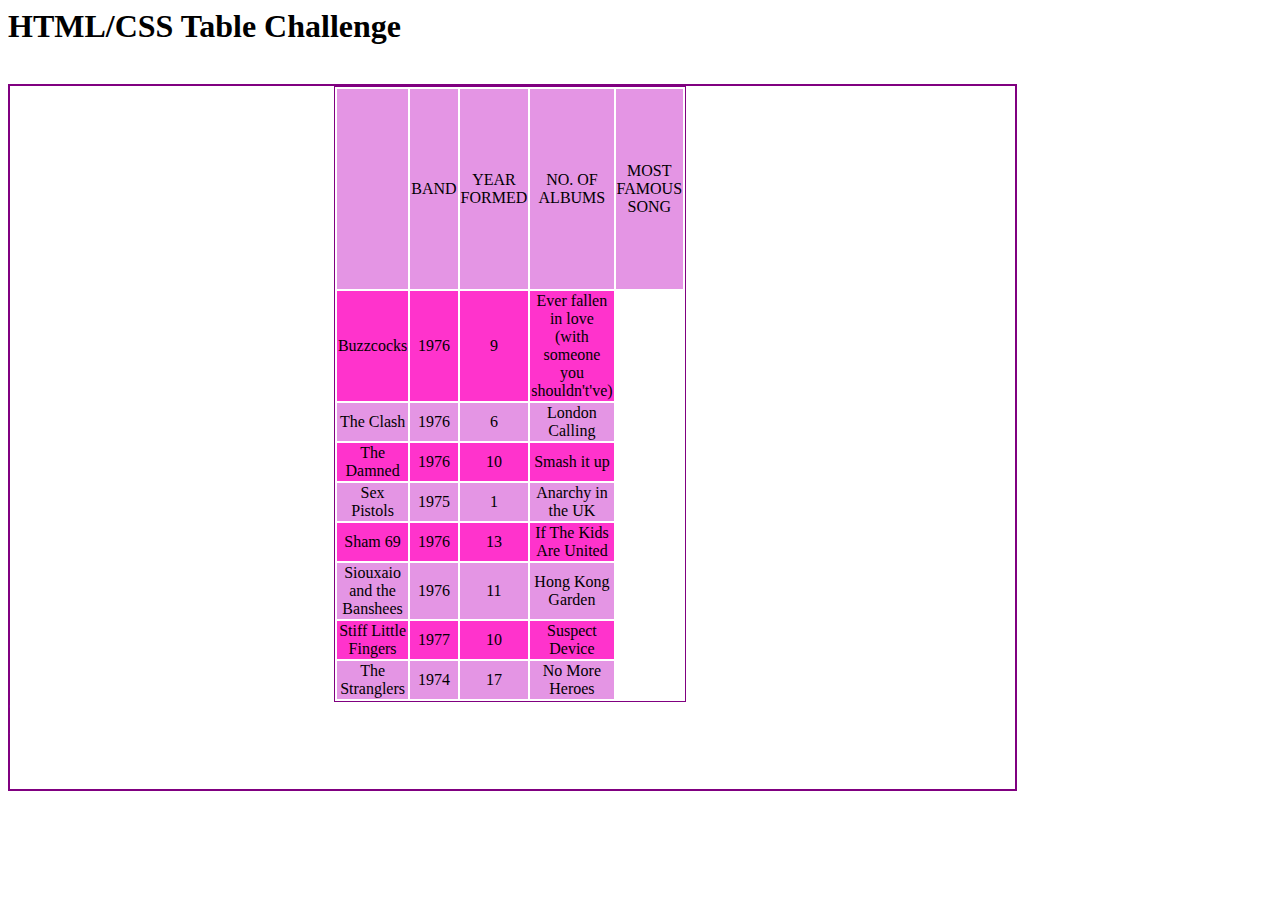
<file: Semantic HTML challenge/index.html>
<html lang="en">
<head>
    <meta charset="UTF-8">
    <meta http-equiv="X-UA-Compatible" content="IE=edge">
    <meta name="viewport" content="width=device-width, initial-scale=1.0">
    <title>TCG: Semantic HTML Challenge Task</title>
      <!-- import the webpage's stylesheet -->
  <link rel="stylesheet" href="style.css">
</head>

<header id="header"> <!-- Allow CSS to target an ID (#) tag-->
  <title>TCG: Semantic HTML Challenge</title>
</header>

<!-- To do: The table width should fill any container it is put in-->

<div>
  <h1>HTML/CSS Table Challenge</h1>
  <br>
  <main id="content">
    <table class="table">
      <th class="titles">
      <td>BAND</td>
      <td>YEAR FORMED</td>
      <td>NO. OF ALBUMS</td>
      <td>MOST FAMOUS SONG</td>
      </th>
      <tr>
        <td>Buzzcocks</td>
        <td>1976</td>
        <td>9</td>
        <td>Ever fallen in love (with someone you shouldn't've)</td>
      </tr>
      <tr>
        <td>The Clash</td>
        <td>1976</td>
        <td>6</td>
        <td>London Calling</td>
      </tr>
      <tr>
        <td>The Damned</td>
        <td>1976</td>
        <td>10</td>
        <td>Smash it up</td>
      </tr>
      <tr>
        <td>Sex Pistols</td>
        <td>1975</td>
        <td>1</td>
        <td>Anarchy in the UK</td>
      </tr>
      <tr>
        <td>Sham 69</td>
        <td>1976</td>
        <td>13</td>
        <td>If The Kids Are United</td>
      </tr>
      <tr>
        <td>Siouxaio and the Banshees</td>
        <td>1976</td>
        <td>11</td>
        <td>Hong Kong Garden</td>
      </tr>
      <tr>
        <td>Stiff Little Fingers</td>
        <td>1977</td>
        <td>10</td>
        <td>Suspect Device</td>
      </tr>
      <tr>
        <td>The Stranglers</td>
        <td>1974</td>
        <td>17</td>
        <td>No More Heroes</td>
      </tr>
    </table>

    <mjTotals class="titles">
      <tr>
        <td> Total Albums </td>
        <td> 77 </td>
      </tr>
    </mjTotals>
    <br>
    <mjFoot class="footer">
      A summary of the UK's most famous punk bands
    </mjFoot>

  </main>
</div>

</html>
</file>
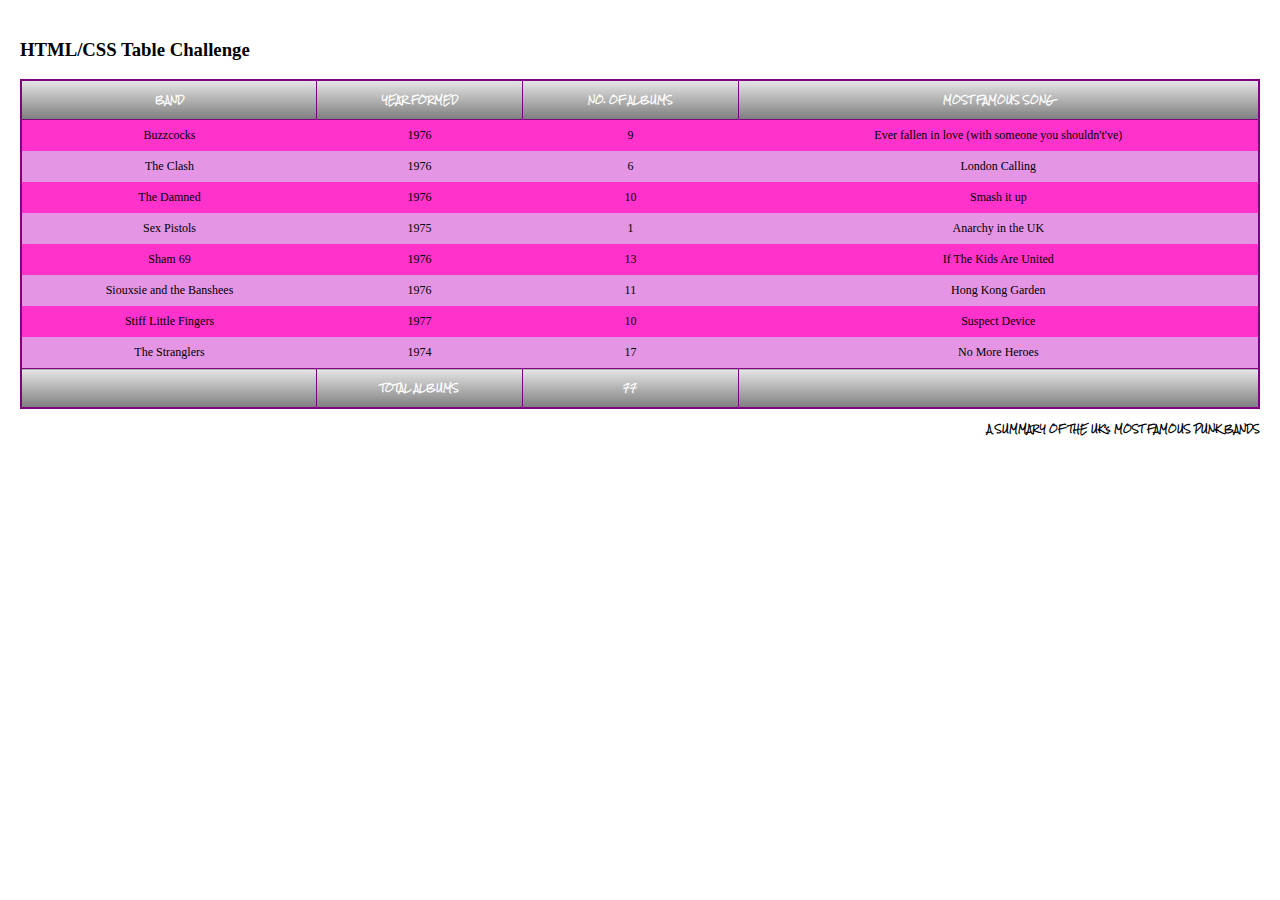
<file: Test folder/responsive-table.html>
<!DOCTYPE html>
<html>

<!--Generated by ![TAB]-->
<head>
	<title>TCG: Semantic HTML Challenge Task</title>
	<meta name="viewport" content="width=device-width, initial-scale=1">
	<link rel="stylesheet" href="style.css">
	<link href='https://fonts.googleapis.com/css?family=Rock Salt' rel='stylesheet'>
</head>

<body>
	<h3 class="h3">HTML/CSS Table Challenge</h3>
	<div style="overflow-x: auto;">
		<table class="table">
			<thead>
				<tr>
					<th>BAND</th>
					<th>YEAR FORMED</th>
					<th>NO. OF ALBUMS</th>
					<th>MOST FAMOUS SONG</th>
				</tr>
			</thead>

			<tbody>
				<!--"data-label" allows mobile device support-->
				<tr>
					<td data-label="BAND">Buzzcocks</td>
					<td data-label="YEAR FORMED">1976</td>
					<td data-label="NO. OF ALBUMS">9</td>
					<td data-label="MOST FAMOUS SONG">Ever fallen in love (with someone you shouldn't've)</td>
				</tr>

				<tr>
					<td data-label="BAND">The Clash</td>
					<td data-label="YEAR FORMED">1976</td>
					<td data-label="NO. OF ALBUMS">6</td>
					<td data-label="MOST FAMOUS SONG">London Calling</td>
				</tr>

				<tr>
					<td data-label="BAND">The Damned</td>
					<td data-label="YEAR FORMED">1976</td>
					<td data-label="NO. OF ALBUMS">10</td>
					<td data-label="MOST FAMOUS SONG">Smash it up</td>
				</tr>

				<tr>
					<td data-label="BAND">Sex Pistols</td>
					<td data-label="YEAR FORMED">1975</td>
					<td data-label="NO. OF ALBUMS">1</td>
					<td data-label="MOST FAMOUS SONG">Anarchy in the UK</td>
				</tr>

				<tr>
					<td data-label="BAND">Sham 69</td>
					<td data-label="YEAR FORMED">1976</td>
					<td data-label="NO. OF ALBUMS">13</td>
					<td data-label="MOST FAMOUS SONG">If The Kids Are United</td>
				</tr>

				<tr>
					<td data-label="BAND">Siouxsie and the Banshees</td>
					<td data-label="YEAR FORMED">1976</td>
					<td data-label="NO. OF ALBUMS">11</td>
					<td data-label="MOST FAMOUS SONG">Hong Kong Garden</td>
				</tr>

				<tr>
					<td data-label="BAND">Stiff Little Fingers</td>
					<td data-label="YEAR FORMED">1977</td>
					<td data-label="NO. OF ALBUMS">10</td>
					<td data-label="MOST FAMOUS SONG">Suspect Device</td>
				</tr>

				<tr>
					<td data-label="BAND">The Stranglers</td>
					<td data-label="YEAR FORMED">1974</td>
					<td data-label="NO. OF ALBUMS">17</td>
					<td data-label="MOST FAMOUS SONG">No More Heroes</td>
				</tr>
			</tbody>

			<tfoot>
				<tr>
					<th></th>
					<th>TOTAL ALBUMS</th>
					<th>77</th>
					<th></th>
				</tr>
			</tfoot>

		</table>
	</div>

	<h4 class="h4">A SUMMARY OF THE UK's MOST FAMOUS PUNK BANDS</h4>

</body>

</html>
</file>
<file: Semantic HTML challenge/style.css>
/* The main leopardskin background */
#content {
    margin: 0px 5px 3px 0px;
    padding: 0px 5px 3px 0px;
    /* width: 100%;  */
    width: 1000px;
    height: 700px;
    border: 2px solid purple;
  /*  font-size: 20px; */
    background-image: url("https://cdn.glitch.me/8b1beacc-937c-4072-93d6-4ae825ab1a7a%2Fleopardskin.jpg");
  }
  
  table {
    table-layout: auto;
    width: 120px;
    border: 1px solid #800080;
    max-width: 4000px;
    margin: 0 auto;
    background-image: url("https://cdn.glitch.me/8b1beacc-937c-4072-93d6-4ae825ab1a7a%2Fleopardskin.jpg");
    font-style: Rock Salt;
    text-align: center;
    vertical-align: middle;
  }
  
  /*
  td {
    border: 1px solid pink;
    overflow: hidden;
    white-space: nowrap;
    text-overflow: ellipsis;
  }
  */
  
  tr:nth-child(even) {
    background-color: #ff33cc;
  }
  
  tr:nth-child(odd) {
    background-color: #e495e4;
  }
  
  .titles {
    background-image: url("assets/leopardskin.jpg") linear-gradient(to bottom, rgba(0,0,0,0.1), rgba(0,0,0,0.5));
    font-family: "Rock Salt", cursive;
    color: white;
    text-align: right;
    height: 200px;
    width: 1000px;
      /* background-size: cover; */
  }
  
  .footer {
    background-size: cover;
    font-family: "Rock Salt", cursive;
    color: white;
    text-align: right;
    /* font-style: Helvetica Neu; */
  }
</file>
<file: Test folder/style.css>
.h3 {
	font-family: "Helvetica Neu";
}

.h4 {
	font-family: "Rock Salt";
	font-size: 8px;
	text-align: right;
}

body {
	margin: 0;
	padding: 20px;
	font-family: "Helvetica Neu";
}

* {
	box-sizing: border-box;
}

.table {
	width: 100%;
	border-collapse: collapse;
	border: 2px solid purple;
}

.table th {
	padding: 10px 15px;
	border: 1px solid purple;
	color: #ffffff;
	background-image: url("https://cdn.glitch.me/8b1beacc-937c-4072-93d6-4ae825ab1a7a%2Fleopardskin.jpg"),
		linear-gradient(rgba(0, 0, 0, 0.1), rgba(0, 0, 0, 0.5));
	font-family: "Rock Salt";
	text-align: center;
	font-size: 8px;
	empty-cells: hide;
}

.table td {
	padding: 8px 15px;
	text-align: center;
	font-size: 12px;
}

.table tbody tr:nth-child(even) {
	background-color: #e495e4;
}

.table tbody tr:nth-child(odd) {
	background-color: #ff33cc;
}

/*responsive*/
@media(max-width: 500px) {
	.table thead {
		display: none;
	}

	.table,
	.table tbody,
	.table tr,
	.table td {
		display: block;
		width: 100%;
	}

	.table tr {
		margin-bottom: 15px;
	}

	.table td {
		text-align: right;
		padding-left: 50%;
		text-align: right;
		position: relative;
	}

	.table td::before {
		content: attr(data-label);
		position: absolute;
		left: 0;
		width: 50%;
		padding-left: 15px;
		font-size: 15px;
		font-weight: bold;
		text-align: left;
	}
}
</file>
